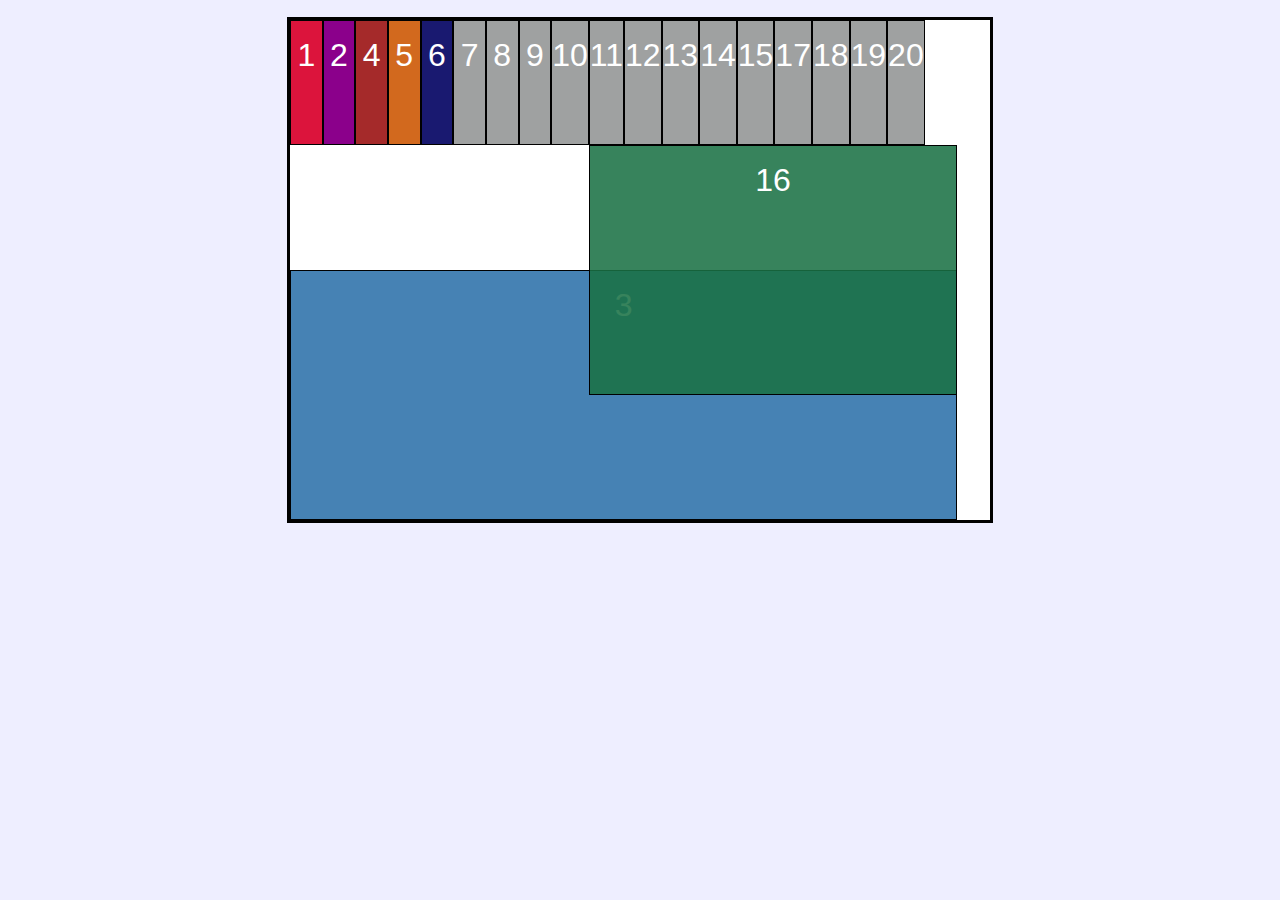
<file: 116-grid-lines/index.html>
<!DOCTYPE html>
<html lang="es">
  <head>
    <meta charset="UTF-8" />
    <meta http-equiv="X-UA-Compatible" content="IE=edge" />
    <meta name="viewport" content="width=device-width, initial-scale=1.0" />
    <link rel="stylesheet" type="text/css" href="css/style.css" />
    <title>Grid lines en css</title>
  </head>
  <body>
    <div class="grid">
      <div class="grid__item">1</div>
      <div class="grid__item">2</div>
      <div class="grid__item">3</div>
      <div class="grid__item">4</div>
      <div class="grid__item">5</div>
      <div class="grid__item">6</div>
      <div class="grid__item">7</div>
      <div class="grid__item">8</div>
      <div class="grid__item">9</div>
      <div class="grid__item">10</div>
      <div class="grid__item">11</div>
      <div class="grid__item">12</div>
      <div class="grid__item">13</div>
      <div class="grid__item">14</div>
      <div class="grid__item">15</div>
      <div class="grid__item">16</div>
      <div class="grid__item">17</div>
      <div class="grid__item">18</div>
      <div class="grid__item">19</div>
      <div class="grid__item">20</div>
    </div>
  </body>
</html>
</file>
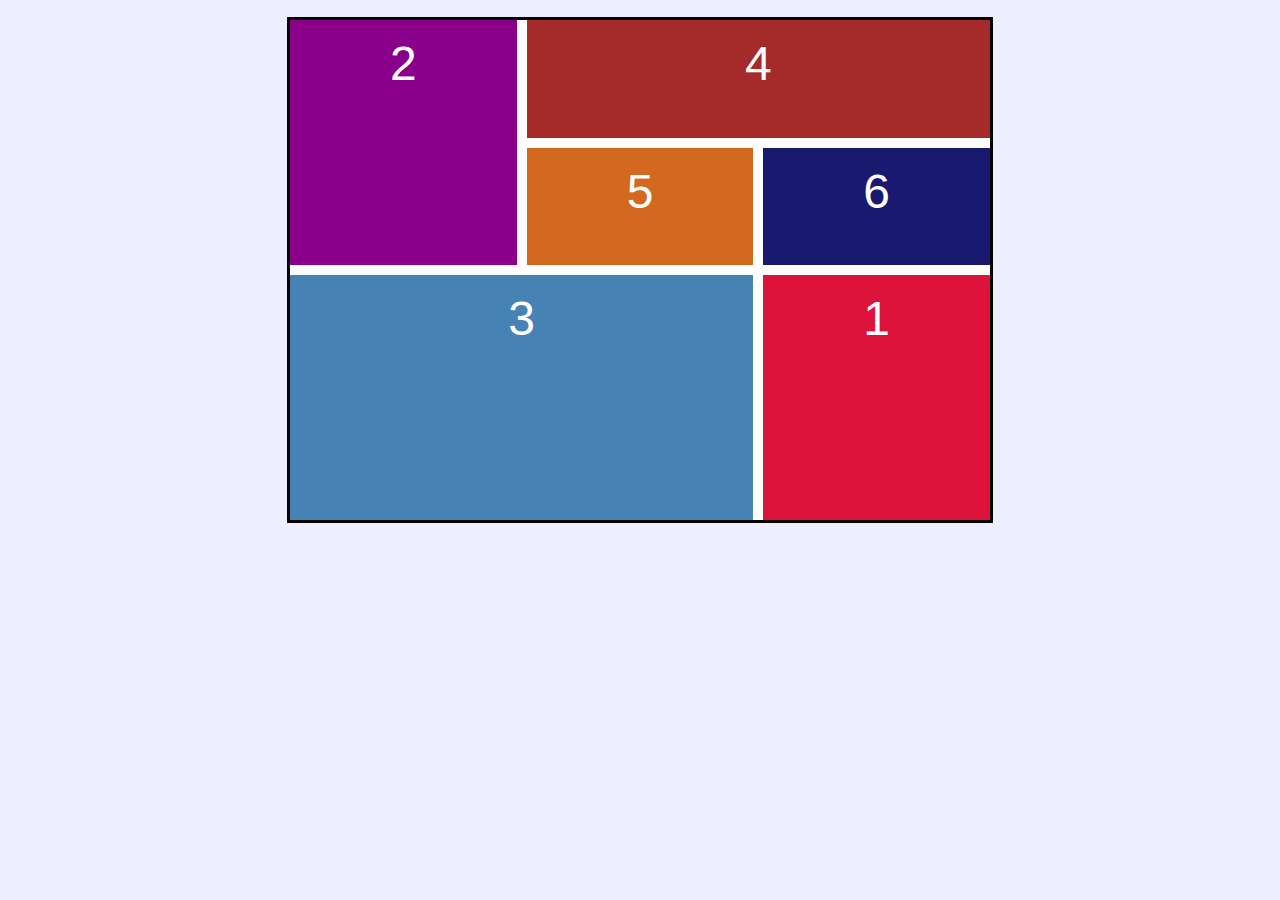
<file: 123-grid-dense/index.html>
<!DOCTYPE html>
<html lang="es">
  <head>
    <meta charset="UTF-8" />
    <meta http-equiv="X-UA-Compatible" content="IE=edge" />
    <meta name="viewport" content="width=device-width, initial-scale=1.0" />
    <link rel="stylesheet" type="text/css" href="./css/style.css" />
    <title>Grid dense</title>
  </head>
  <body>
    <div class="grid">
      <div class="grid__item">1</div>
      <div class="grid__item">2</div>
      <div class="grid__item">3</div>
      <div class="grid__item">4</div>
      <div class="grid__item">5</div>
      <div class="grid__item">6</div>
    </div>
  </body>
</html>
</file>
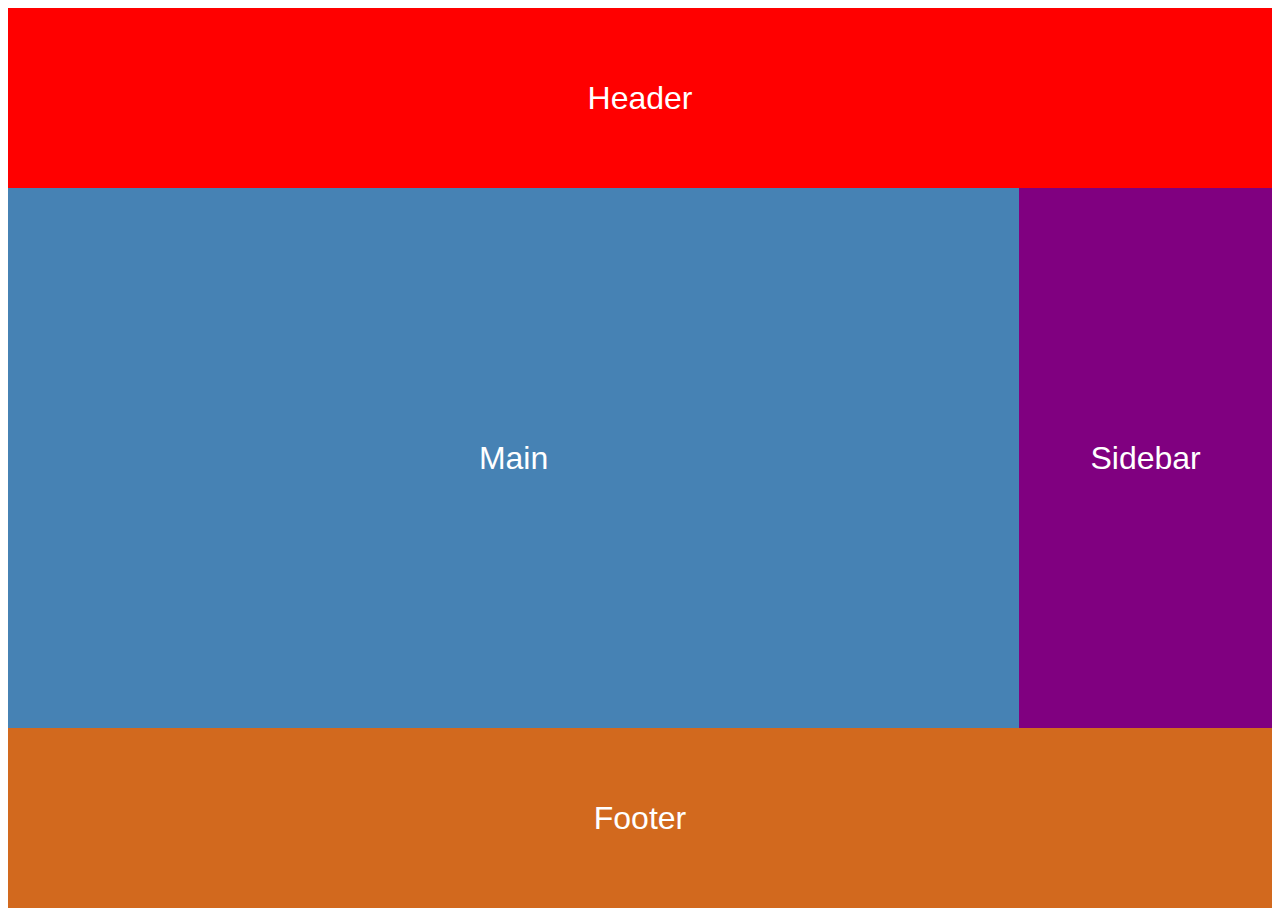
<file: 124-grid-areas/index.html>
<!DOCTYPE html>
<html lang="es">
  <head>
    <meta charset="UTF-8" />
    <meta http-equiv="X-UA-Compatible" content="IE=edge" />
    <meta name="viewport" content="width=device-width, initial-scale=1.0" />
    <link rel="stylesheet" type="text/css" href="css/style.css" />
    <title>Document</title>
  </head>
  <body class="grid">
    <div class="grid__item header">Header</div>
    <div class="grid__item main">Main</div>
    <div class="grid__item sidebar">Sidebar</div>
    <div class="grid__item footer">Footer</div>
  </body>
</html>
</file>
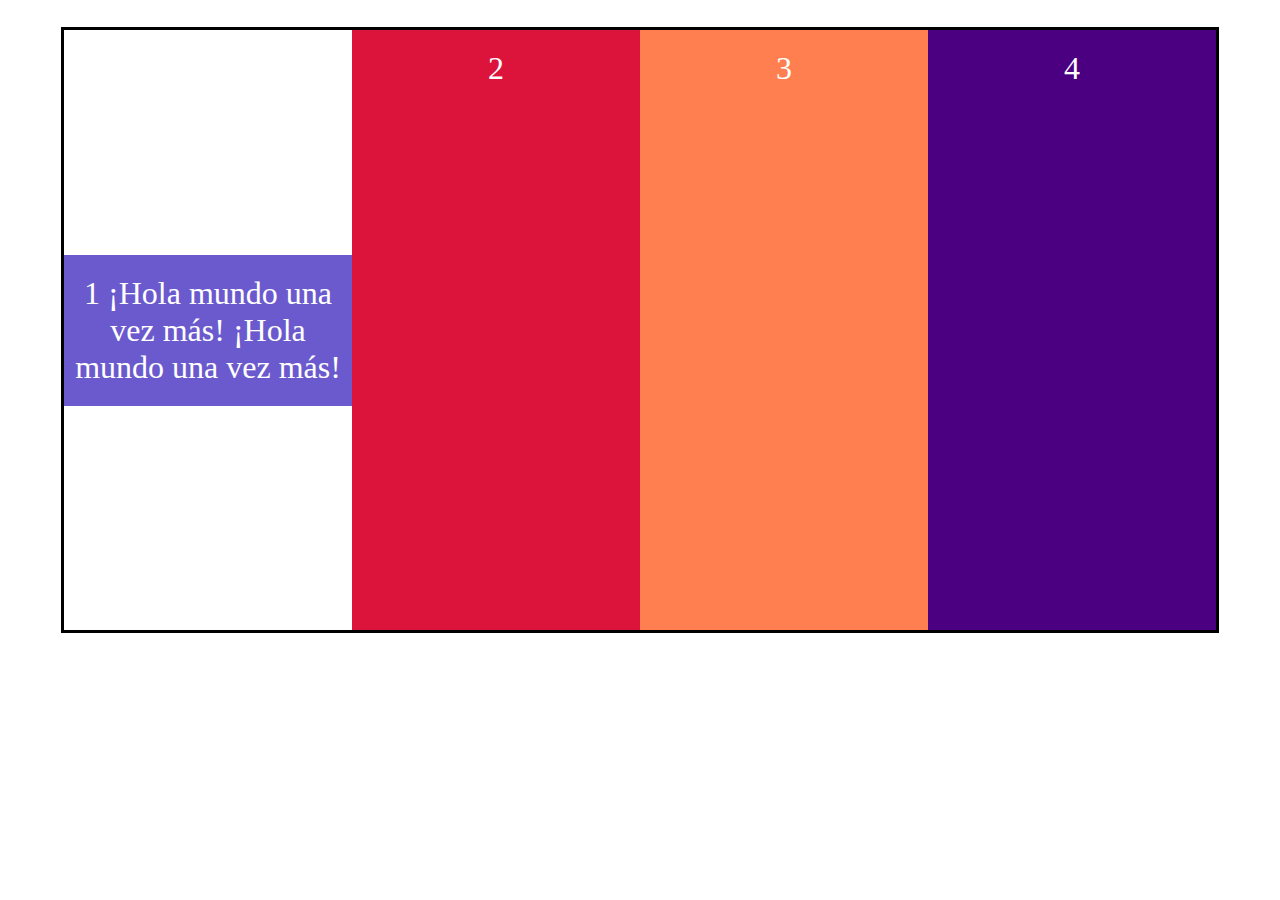
<file: 131-grid-valores-dinamicos/index.html>
<!DOCTYPE html>
<html lang="es">
  <head>
    <meta charset="UTF-8" />
    <meta name="viewport" content="width=device-width, initial-scale=1.0" />
    <title>CSS GRID AVANZADO</title>
    <link rel="stylesheet" href="./css/styles.css" />
  </head>
  <body>
    <section class="grid">
      <div class="grid__item">
        1 ¡Hola mundo una vez más! ¡Hola mundo una vez más!
      </div>
      <div class="grid__item">2</div>
      <div class="grid__item">3</div>
      <div class="grid__item">4</div>
      <!-- <div class="grid__item">5</div> -->
    </section>
  </body>
</html>
</file>
<file: 116-grid-lines/css/style.css>
* {
  margin: 0;
  padding: 0;
  box-sizing: border-box;
  /* outline: 1px solid red; */
}

body {
  font-family: Verdana, Geneva, Tahoma, sans-serif;
  background-color: #eef;
}

.grid {
  display: grid;
  grid-template-columns: repeat(
    20,
    1fr
  ); /* Crea una cuadrícula con 20 columnas de igual tamaño */
  grid-template-rows: repeat(
    4,
    1fr
  ); /* Crea una cuadrícula con 4 filas de igual tamaño */
  width: 90%;
  max-width: 700px;
  height: 500px;
  margin: 20px auto;
  background-color: #fff;
  outline: 3px solid #000;
}

.grid__item {
  padding-top: 1rem;
  font-size: 2rem;
  color: #fff;
  text-align: center;
  background-color: #9fa1a1;
  border: 1px solid #000;
}

.grid :nth-child(1) {
  background-color: crimson;
}

.grid :nth-child(2) {
  background-color: darkmagenta;
}

.grid :nth-child(3) {
  grid-column: 1 / -2; /* Hace que el tercer hijo ocupe desde la primera columna hasta la penúltima */
  grid-row: 3 / -1; /* Hace que el tercer hijo ocupe desde la tercera fila hasta la última */
  background-color: steelblue;
}

.grid :nth-child(4) {
  background-color: brown;
}

.grid :nth-child(5) {
  background-color: chocolate;
}

.grid :nth-child(6) {
  background-color: midnightblue;
}

.grid :nth-child(16) {
  grid-column: 10 / -2; /* Hace que el tercer hijo ocupe desde la decima columna hasta la penúltima */
  grid-row: 2 / 4; /* Hace que el tercer hijo ocupe desde la segunda fila hasta la cuarta */
  background-color: rgba(25, 112, 68, 0.87);
}
</file>
<file: 123-grid-dense/css/style.css>
* {
  margin: 0;
  padding: 0;
  box-sizing: border-box;
  /* outline: 1px solid red; */
}

body {
  font-family: Verdana, Geneva, Tahoma, sans-serif;
  background-color: #eef;
}

.grid {
  display: grid;
  grid-template-columns: repeat(3, 1fr);
  grid-template-rows: repeat(4, 1fr);
  grid-auto-flow: column dense; /* Ubica automáticamente los elementos en columnas, llenando los huecos con el valor dense */
  gap: 10px;
  width: 90%;
  max-width: 700px;
  height: 500px;
  margin: 20px auto;
  background-color: #fff;
  outline: 3px solid #000;
}

.grid__item {
  color: #fff;
  font-size: 3rem;
  text-align: center;
  padding-top: 1rem;
}

.grid :nth-child(1) {
  background-color: crimson;
  grid-row: 3 / 5;
}

/** La propiedad grid-row en CSS es utilizada para definir la posición y el tamaño de un elemento dentro de la cuadrícula (grid) en términos de filas. Esta propiedad combina las funciones de grid-row-start y grid-row-end en una sola declaración.

Sintaxis:
element {
  grid-row: start / end;
} **/

.grid :nth-child(2) {
  background-color: darkmagenta;
  grid-row: span 2; /* El elemento ocupa 2 filas, comenzando desde su posición natural */
}

.grid :nth-child(3) {
  background-color: steelblue;
  grid-column: 1 / -2;
  grid-row: 3 / -1;
}

.grid :nth-child(4) {
  background-color: brown;
  grid-column: span 2;
}

.grid :nth-child(5) {
  background-color: chocolate;
}

.grid :nth-child(6) {
  background-color: midnightblue;
}
</file>
<file: 124-grid-areas/css/style.css>
* {
  box-sizing: border-box;
}

body {
  font-family: Arial, Helvetica, sans-serif;
}

.grid {
  display: grid;
  grid-template-columns: repeat(5, 1fr);
  grid-template-rows: repeat(5, 1fr);
  grid-template-areas:
    "header header header header header"
    "main main main main sidebar"
    "main main main main sidebar"
    "main main main main sidebar"
    "footer footer footer footer footer"; /* Define las áreas de la cuadrícula con nombres específicos */
  height: 100vh;
}

/** La propiedad grid-template-areas en CSS se utiliza para definir las áreas de la cuadrícula, asignando nombres a cada área que luego pueden ser referenciados por los elementos hijos para posicionarlos dentro de la cuadrícula. Esto permite un control más sencillo y legible sobre la disposición de los elementos en una cuadrícula.*/

.grid__item {
  display: flex;
  justify-content: center;
  align-items: center;
  font-size: 2rem;
  color: #fff;
}

.header {
  background-color: red;
  grid-area: header;
}

.main {
  background-color: steelblue;
  grid-area: main;
}

.sidebar {
  background-color: purple;
  grid-area: sidebar;
}

.footer {
  background-color: chocolate;
  grid-area: footer;
}

@media screen and (max-width: 800px) {
  .grid {
    grid-template-areas:
      "header header header header header"
      "main main main sidebar sidebar"
      "main main main sidebar sidebar"
      "main main main sidebar sidebar"
      "footer footer footer footer footer";
  }
}

@media screen and (max-width: 500px) {
  .grid {
    grid-template-columns: 1fr;
    grid-template-rows: repeat(5, 1fr);
    grid-template-areas:
      "header "
      "main"
      "main"
      "sidebar"
      "footer";
  }
}
</file>
<file: 131-grid-valores-dinamicos/css/styles.css>
* {
  margin: 0;
  padding: 0;
  box-sizing: border-box;
}

.grid {
  display: grid;
  grid-template-columns: repeat(
    auto-fit,
    minmax(100px, 1fr)
  ); /* Crea columnas flexibles que se ajustan al tamaño del contenedor */
  width: 90%;
  height: 600px;
  margin: 30px auto;
  outline: 3px solid #000;
}

/** La propiedad grid-template-columns con los valores repeat(auto-fit, minmax(100px, 1fr)) se utiliza para crear un diseño de cuadrícula flexible y responsivo. */

/** auto-fit: Ajusta automáticamente el número de columnas para que se llenen el espacio disponible en el contenedor. Si hay más espacio del necesario, las columnas se estiran para llenar ese espacio. */

/** Diferencia entre auto-fit y auto-fill

    auto-fit: Las columnas (o filas) se expanden para llenar el espacio disponible. Si el contenedor tiene más espacio que el necesario para las columnas, estas se estiran para llenar el espacio. Si el espacio es limitado, las columnas se ajustarán para mantener el tamaño mínimo especificado.
    auto-fill: Las columnas (o filas) se crean para llenar el espacio disponible, incluso si algunas de ellas terminan vacías. Si hay más espacio disponible que el necesario para las columnas, se crearán columnas adicionales que quedarán vacías para ocupar todo el espacio. */

.grid__item {
  padding: 20px 0;
  font-size: 2rem;
  color: #fff;
  text-align: center;
  order: 0;
}

.grid :nth-child(1) {
  align-self: stretch;
  justify-self: stretch;
  place-self: center;
  background: slateblue;
}

.grid :nth-child(2) {
  background: crimson;
}

.grid :nth-child(3) {
  background: coral;
}

.grid :nth-child(4) {
  background: indigo;
}

.grid :nth-child(5) {
  background: rgb(0, 30, 130);
}
</file>
